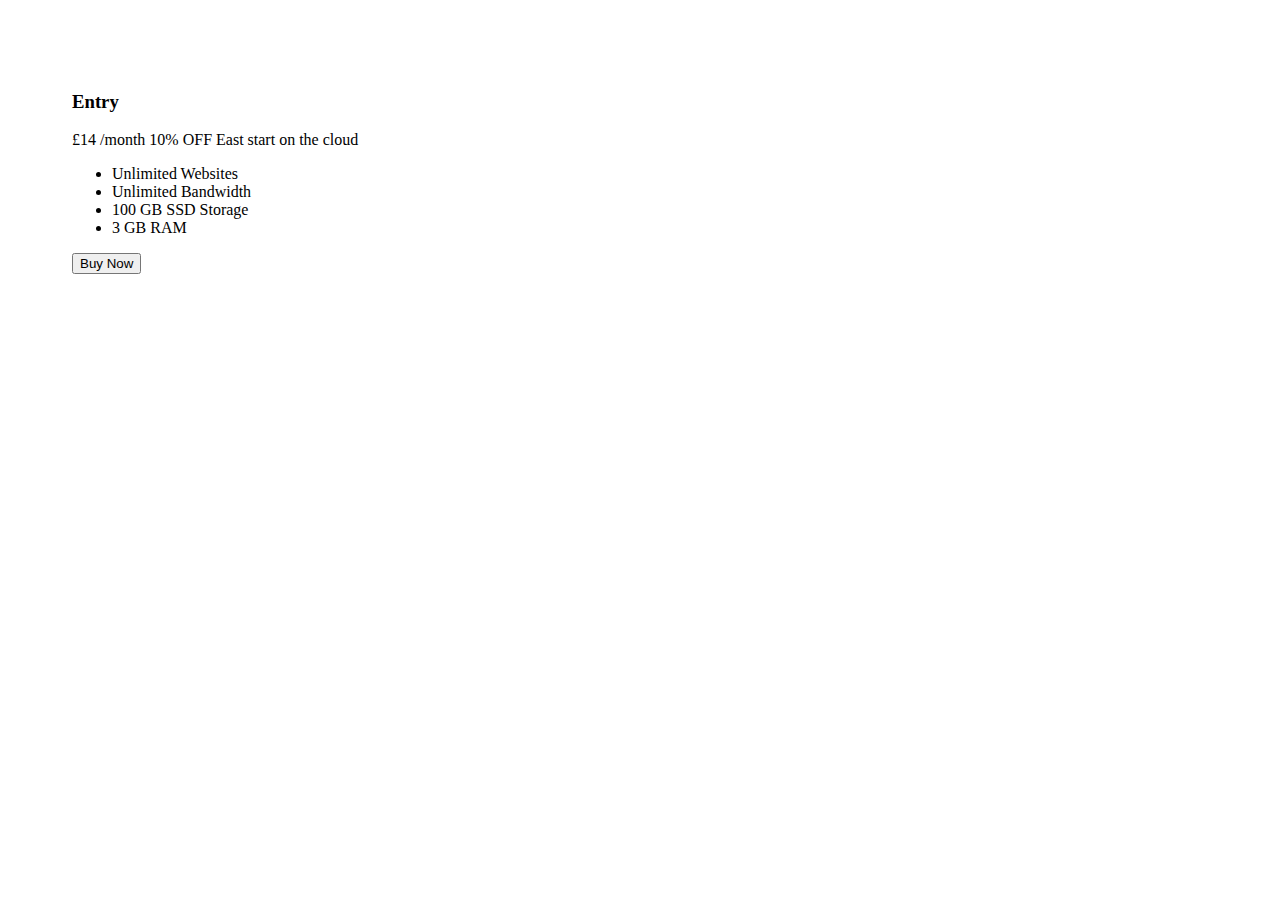
<file: components/badges.html>
<body>
  <div style="width: 50%; padding: 4rem;">
    <div class="plan plan--popular">
    <div class="card card--secondary">
      <header class="card__header">
        <h3 class="plan__name">Entry</h3>
        <span class="plan__price">£14</span>
        <span class="plan__billing-cycle">/month</span>
        <span class="badge badge--secondary badge--small">10% OFF</span>
        <span class="plan__description">East start on the cloud</span>
      </header>
      <div class="card__body">
        <ul class="list list--tick">
          <li class="list__item">Unlimited Websites</li>
          <li class="list__item">Unlimited Bandwidth</li>
          <li class="list__item">100 GB SSD Storage</li>
          <li class="list__item">3 GB RAM</li>
        </ul>
        <button class="btn btn--outline btn--block">Buy Now</button>
      </div>
    </div>
    </div>
  </div>
</body>
</file>
